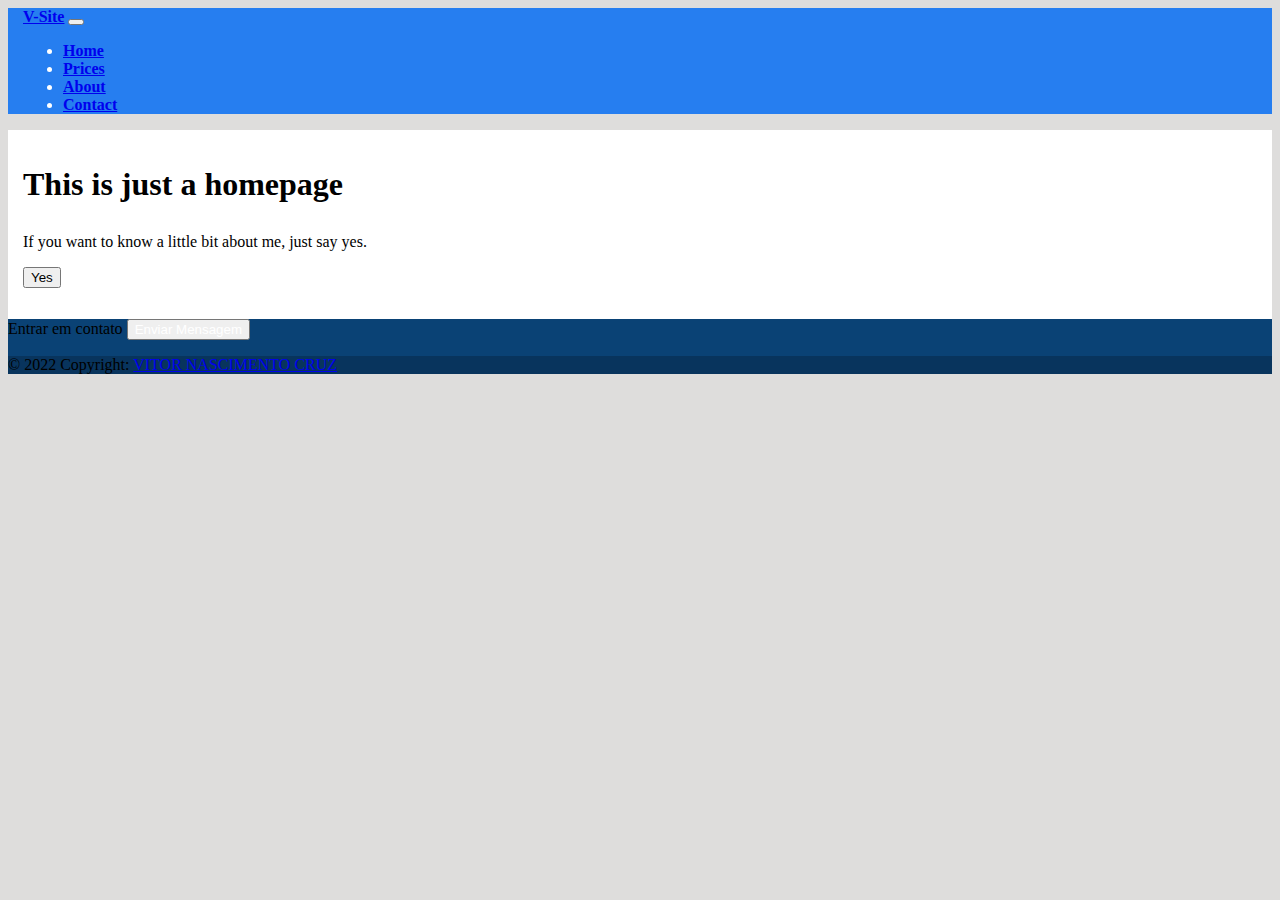
<file: homepage/index.html>
<!DOCTYPE html>

<html lang="en">
    <head>
        <link href="https://cdn.jsdelivr.net/npm/bootstrap@5.0.2/dist/css/bootstrap.min.css" rel="stylesheet" integrity="sha384-EVSTQN3/azprG1Anm3QDgpJLIm9Nao0Yz1ztcQTwFspd3yD65VohhpuuCOmLASjC" crossorigin="anonymous">
        <script src="https://cdn.jsdelivr.net/npm/bootstrap@5.0.2/dist/js/bootstrap.bundle.min.js" integrity="sha384-MrcW6ZMFYlzcLA8Nl+NtUVF0sA7MsXsP1UyJoMp4YLEuNSfAP+JcXn/tWtIaxVXM" crossorigin="anonymous"></script>
        <link href="styles.css" rel="stylesheet">
        <title>Vitor Cruz</title>


    </head>
    <body class="container">

        <nav class="navbar navbar-expand-lg navbar-light" style="background-color: #267ef0;">
            <a class="navbar-brand" href="#">V-Site</a>
            <button class="navbar-toggler" type="button" data-toggle="collapse" data-target="#navbarSupportedContent" aria-controls="navbarSupportedContent" aria-expanded="false" aria-label="Toggle navigation">
              <span class="navbar-toggler-icon"></span>
            </button>

            <div class="collapse navbar-collapse" id="navbarSupportedContent">
              <ul class="navbar-nav mr-auto">
                <li class="nav-item active">
                  <a class="nav-link" href="/index.html">Home <span class="sr-only"></span></a>
                </li>
                <li class="nav-item">
                  <a class="nav-link" href="/prices.html">Prices</a>
                </li>
                <li class="nav-item">
                    <a class="nav-link" href="/about.html">About</a>
                  </li>
                  <li class="nav-item">
                    <a class="nav-link" href="/contact.html">Contact</a>
                  </li>
              </ul>
             </div>
          </nav>

          <div class="fundo">
        <div class="conteudo">
       <h1>This is just a homepage</h1>
       <div>
        <p>If you want to know a little bit about me, just say yes.</p>
        <input id="butao" type="button" value="Yes" class="col-3">
       </div>
        </div>
       <section class="">
        <!-- Footer -->
        <footer class="text-center text-white" style="background-color: #0a4275;">
          <!-- Grid container -->
          <div class="container p-4 pb-0">
            <!-- Section: CTA -->
            <section class="">
              <p class="d-flex justify-content-center align-items-center">
                <span class="me-3">Entrar em contato</span>
                <button type="button" class="btn btn-outline-light btn-rounded">
                  <a style="text-decoration:none; color:#ffffff" href="https://wa.me/5511973353252">Enviar Mensagem</a>
                </button>
              </p>
            </section>
            <!-- Section: CTA -->
          </div>
          <!-- Grid container -->

          <!-- Copyright -->
          <div class="text-center p-3" style="background-color: rgba(0, 0, 0, 0.2);">
            © 2022 Copyright:
            <a class="text-white" href="#">VITOR NASCIMENTO CRUZ</a>
          </div>
          <!-- Copyright -->
        </footer>
        <!-- Footer -->
      </section>
      </div>
      
      <script>
        document.querySelector('#butao').addEventListener('click', function(e) {
            this.style.backgroundColor = "green";
        })
    </script>
    </body>
</html>
</file>
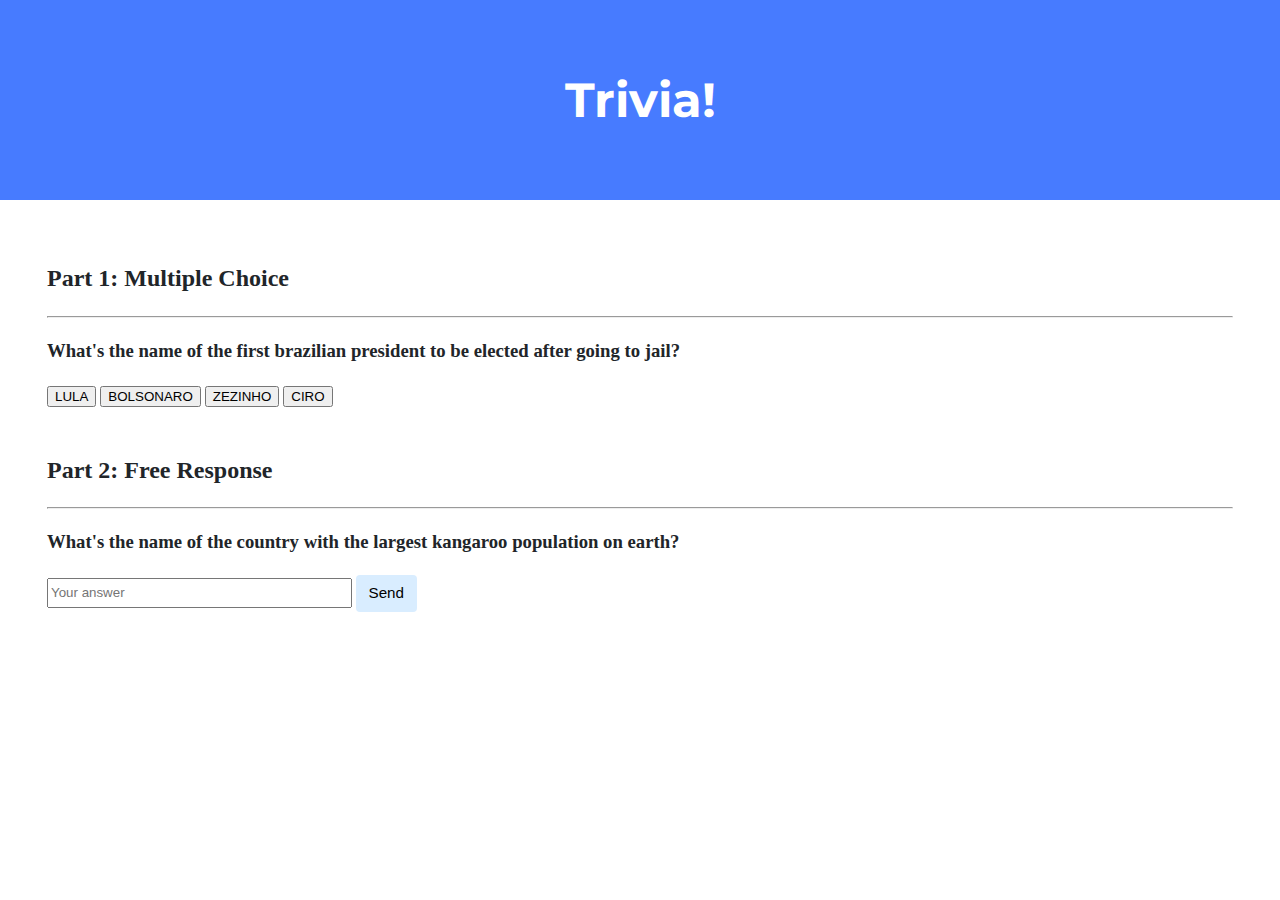
<file: trivia/index.html>
<!DOCTYPE html>

<html lang="en">
    <head>
        <link href="https://fonts.googleapis.com/css2?family=Montserrat:wght@500&display=swap" rel="stylesheet">
        <link href="styles.css" rel="stylesheet">
        <title>Trivia!</title>
        <script>
            // TODO: Add code to check answers to questions

        </script>
        <script src="https://code.jquery.com/jquery-3.5.0.js"></script>
    </head>
    <body>
        <div class="header">
            <h1>Trivia!</h1>
        </div>

        <div class="container">
            <div class="section">
                <h2>Part 1: Multiple Choice </h2>
                <hr>
                <h3>What's the name of the first brazilian president to be elected after going to jail?</h3>
                <form id="form1">
                <input type="button"  id="butao" class="correct" value="LULA">
                <input type="button" id="butao2" class="wrong" value="BOLSONARO">
                <input type="button" id="butao2" class="wrong" value="ZEZINHO">
                <input type="button" id="butao2" class="wrong" value="CIRO">
                </form>
            </div>

            <div class="section">
                <h2>Part 2: Free Response</h2>
                <hr>
                <!-- TODO: Add free response question here -->
                <h3>What's the name of the country with the largest kangaroo population on earth?</h3>

                <input type="text" placeholder="Your answer" id="q2">
                <input type="submit" value="Send" id="form2_q2">

            </div>
        </div>

        <script>
            var btn = document.querySelectorAll('.correct');
            btn.forEach(function(item) {
                item.addEventListener('click', function() {
                    this.style.backgroundColor = "#12b82e";
                    this.style.color = 'white';
                    $( "#form1" ).after("<div style='color:#12b82e;font-weight:bold'>Correct!</div>");

                })
            })

            var btns = document.querySelectorAll('.wrong');
            btns.forEach(function(item) {
                item.addEventListener('click', function() {
                    this.style.backgroundColor = '#eb383b';
                    this.style.color = 'white';
                    $( "#form1" ).after("<div style='color:#eb383b;font-weight:bold'>Incorrect!</div>");
                })
            })

            var new_form = document.querySelector("#form2_q2")
            new_form.addEventListener('click', function() {
                var txt_response = document.querySelector('#q2')
                if (txt_response.value == 'Australia') {
                    txt_response.style.backgroundColor = "#12b82e";
                    $("#form2_q2").after("<div style='color:#12b82e;font-weight:bold'>Correct!</div>");
                }
                else {
                    txt_response.style.backgroundColor = "#eb383b";
                    $("#form2_q2").after("<div style='color:#eb383b;font-weight:bold'>Incorrect!</div>");
                }
            })
        </script>
    </body>
</html>
</file>
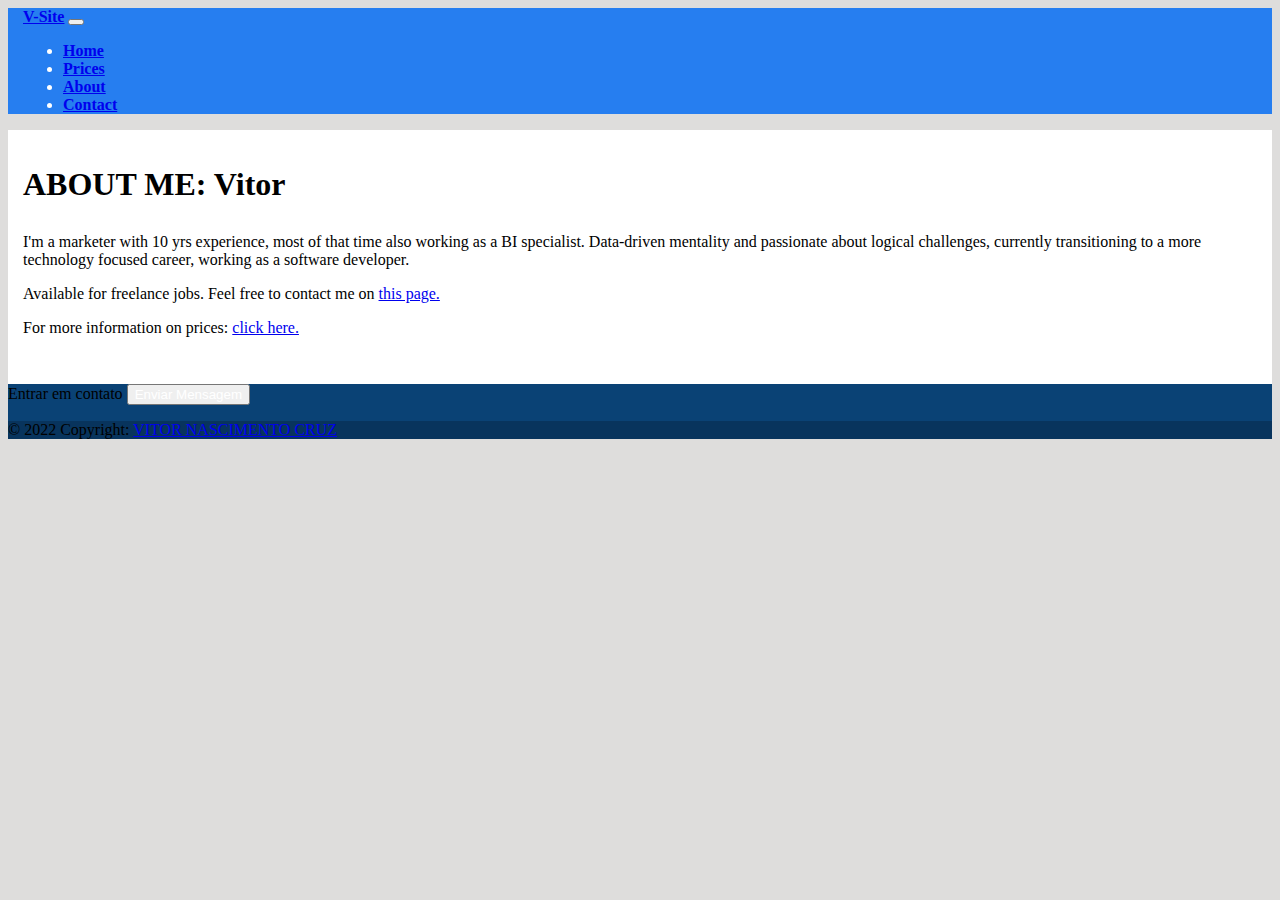
<file: homepage/about.html>
<!DOCTYPE html>

<html lang="en">
    <head>
        <link href="https://cdn.jsdelivr.net/npm/bootstrap@5.0.2/dist/css/bootstrap.min.css" rel="stylesheet" integrity="sha384-EVSTQN3/azprG1Anm3QDgpJLIm9Nao0Yz1ztcQTwFspd3yD65VohhpuuCOmLASjC" crossorigin="anonymous">
        <script src="https://cdn.jsdelivr.net/npm/bootstrap@5.0.2/dist/js/bootstrap.bundle.min.js" integrity="sha384-MrcW6ZMFYlzcLA8Nl+NtUVF0sA7MsXsP1UyJoMp4YLEuNSfAP+JcXn/tWtIaxVXM" crossorigin="anonymous"></script>
        <link href="styles.css" rel="stylesheet">
        <title>ABOUT</title>
    </head>
    <body class="container">

        <nav class="navbar navbar-expand-lg navbar-light" style="background-color: #267ef0;">
            <a class="navbar-brand" href="#">V-Site</a>
            <button class="navbar-toggler" type="button" data-toggle="collapse" data-target="#navbarSupportedContent" aria-controls="navbarSupportedContent" aria-expanded="false" aria-label="Toggle navigation">
              <span class="navbar-toggler-icon"></span>
            </button>

            <div class="collapse navbar-collapse" id="navbarSupportedContent">
              <ul class="navbar-nav mr-auto">
                <li class="nav-item active">
                  <a class="nav-link" href="/index.html">Home <span class="sr-only"></span></a>
                </li>
                <li class="nav-item">
                  <a class="nav-link" href="/prices.html">Prices</a>
                </li>
                <li class="nav-item">
                    <a class="nav-link" href="/about.html">About</a>
                  </li>
                  <li class="nav-item">
                    <a class="nav-link" href="/contact.html">Contact</a>
                  </li>
              </ul>
             </div>
          </nav>

          <div class="fundo">
            <div class="conteudo">
<h1>ABOUT ME: Vitor</h1>
<p>I'm a marketer with 10 yrs experience, most of that time also working as a BI specialist. Data-driven mentality and passionate about logical challenges, currently transitioning to a more technology focused career, working as a software developer.</p>
<p>Available for freelance jobs. Feel free to contact me on <a href="/contact.html">this page.</a></p>
<p>For more information on prices: <a href="/prices.html">click here.</a></p>
</div>


<section class="" style="margin-top:0px">
    <!-- Footer -->
    <footer class="text-center text-white" style="background-color: #0a4275;margin-top:0px">
      <!-- Grid container -->
      <div class="container p-4 pb-0">
        <!-- Section: CTA -->
        <section class="">
          <p class="d-flex justify-content-center align-items-center">
            <span class="me-3">Entrar em contato</span>
            <button type="button" class="btn btn-outline-light btn-rounded">
              <a style="text-decoration:none; color:#ffffff" href="https://wa.me/5511973353252">Enviar Mensagem</a>
            </button>
          </p>
        </section>
        <!-- Section: CTA -->
      </div>
      <!-- Grid container -->

      <!-- Copyright -->
      <div class="text-center p-3" style="background-color: rgba(0, 0, 0, 0.2);">
        © 2022 Copyright:
        <a class="text-white" href="#">VITOR NASCIMENTO CRUZ</a>
      </div>
      <!-- Copyright -->
    </footer>
    <!-- Footer -->
  </section>
</div>
</body>


</html>
</file>
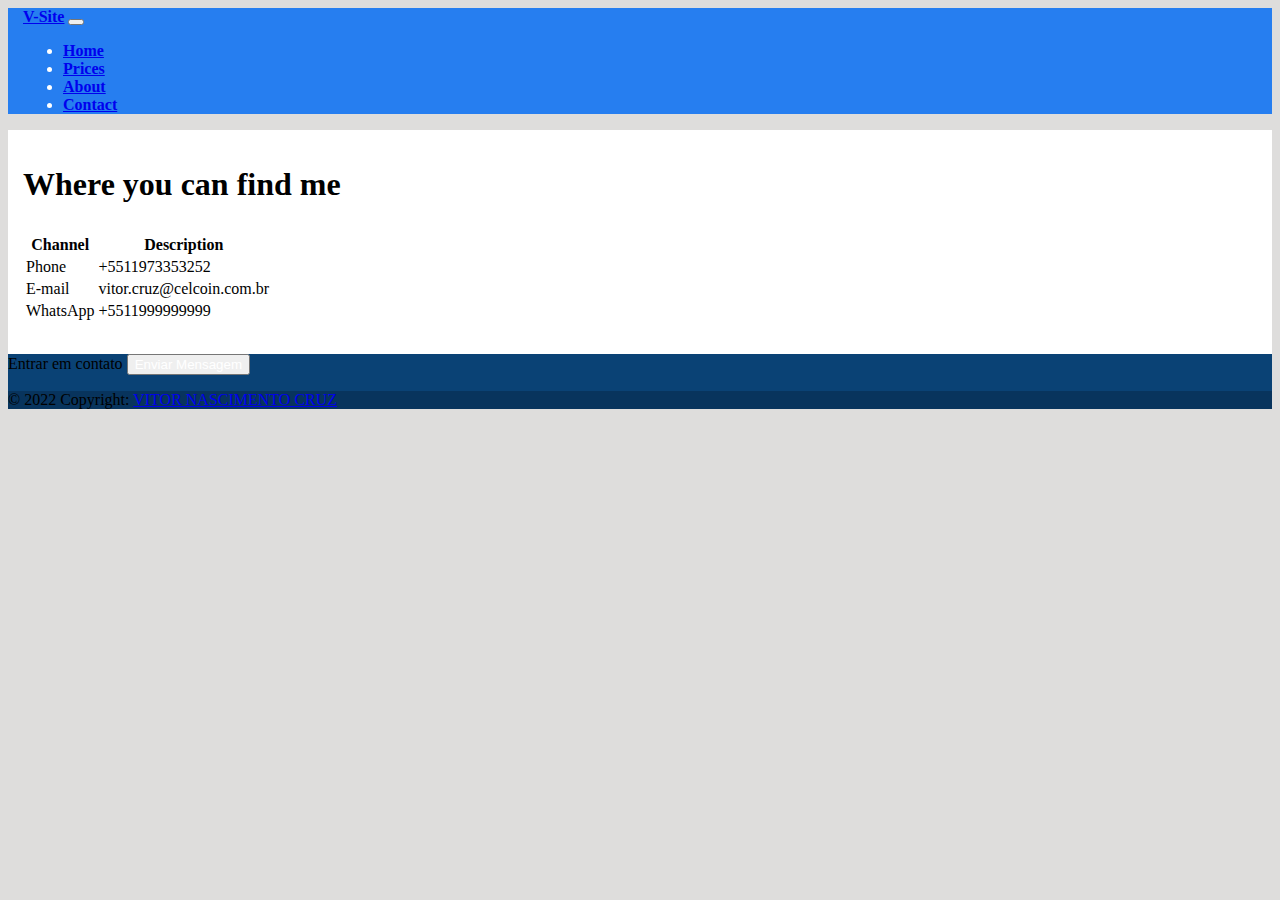
<file: homepage/contact.html>
<!DOCTYPE html>

<html lang="en">
    <head>
        <link href="https://cdn.jsdelivr.net/npm/bootstrap@5.0.2/dist/css/bootstrap.min.css" rel="stylesheet" integrity="sha384-EVSTQN3/azprG1Anm3QDgpJLIm9Nao0Yz1ztcQTwFspd3yD65VohhpuuCOmLASjC" crossorigin="anonymous">
        <script src="https://cdn.jsdelivr.net/npm/bootstrap@5.0.2/dist/js/bootstrap.bundle.min.js" integrity="sha384-MrcW6ZMFYlzcLA8Nl+NtUVF0sA7MsXsP1UyJoMp4YLEuNSfAP+JcXn/tWtIaxVXM" crossorigin="anonymous"></script>
        <link href="styles.css" rel="stylesheet">
        <meta name="viewport" content="width=device-width, initial-scale=1.0">
        <title>Contact Us</title>
    </head>
    <body class="container">

            <nav class="navbar navbar-expand-lg navbar-light" style="background-color: #267ef0;">
                <a class="navbar-brand" href="#">V-Site</a>
                <button class="navbar-toggler" type="button" data-toggle="collapse" data-target="#navbarSupportedContent" aria-controls="navbarSupportedContent" aria-expanded="false" aria-label="Toggle navigation">
                  <span class="navbar-toggler-icon"></span>
                </button>

                <div class="collapse navbar-collapse" id="navbarSupportedContent">
                  <ul class="navbar-nav mr-auto">
                    <li class="nav-item active">
                      <a class="nav-link" href="/index.html">Home <span class="sr-only"></span></a>
                    </li>
                    <li class="nav-item">
                      <a class="nav-link" href="/prices.html">Prices</a>
                    </li>
                    <li class="nav-item">
                        <a class="nav-link" href="/about.html">About</a>
                      </li>
                      <li class="nav-item">
                        <a class="nav-link" href="/contact.html">Contact</a>
                      </li>
                  </ul>
                 </div>
              </nav>

              <div class="fundo">
                <div class="conteudo">
        <h1>Where you can find me</h1>
        <table class="table">
            <thead class="thead-dark">
                <th scope="col">Channel</th>
                <th scope="col">Description</th>
            <thead>
                <tbody>
            <tr>
                <td>Phone</td>
                <td>+5511973353252</td>
            </tr>
            <tr>
                <td>E-mail</td>
                <td>vitor.cruz@celcoin.com.br</td>
            </tr>
            <tr>
                <td>WhatsApp</td>
                <td>+5511999999999</td>
            </tr>
        </tbody>
        </table>
    </div>




    <section class="">
        <!-- Footer -->
        <footer class="text-center text-white" style="background-color: #0a4275;">
          <!-- Grid container -->
          <div class="container p-4 pb-0">
            <!-- Section: CTA -->
            <section class="">
              <p class="d-flex justify-content-center align-items-center">
                <span class="me-3">Entrar em contato</span>
                <button type="button" class="btn btn-outline-light btn-rounded">
                  <a style="text-decoration:none; color:#ffffff" href="https://wa.me/5511973353252">Enviar Mensagem</a>
                </button>
              </p>
            </section>
            <!-- Section: CTA -->
          </div>
          <!-- Grid container -->

          <!-- Copyright -->
          <div class="text-center p-3" style="background-color: rgba(0, 0, 0, 0.2);">
            © 2022 Copyright:
            <a class="text-white" href="#">VITOR NASCIMENTO CRUZ</a>
          </div>
          <!-- Copyright -->
        </footer>
        <!-- Footer -->
      </section>
    </div>

    </body>
</html>
</file>
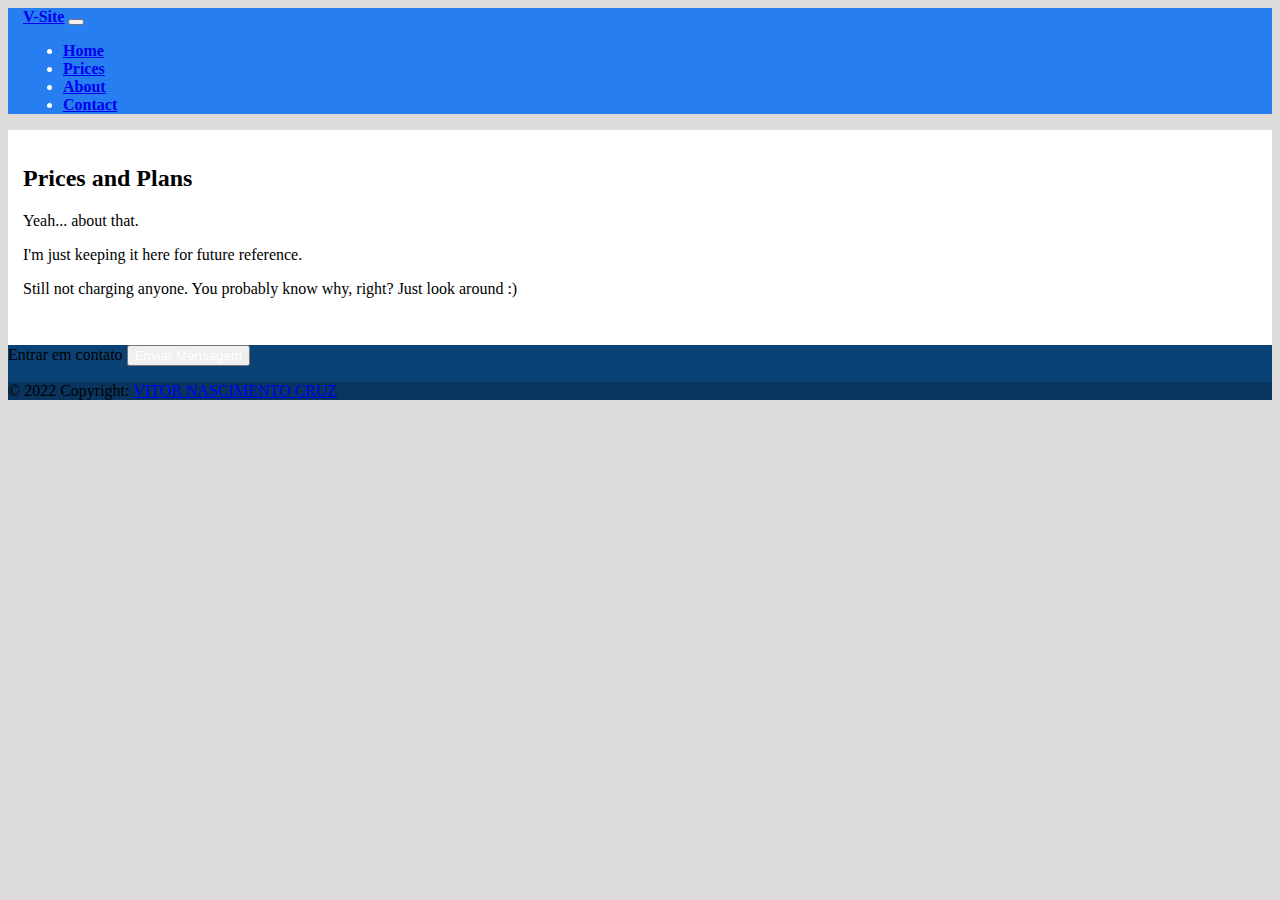
<file: homepage/prices.html>
<!DOCTYPE html>

<html lang="en">
    <head>
        <link href="https://cdn.jsdelivr.net/npm/bootstrap@5.0.2/dist/css/bootstrap.min.css" rel="stylesheet" integrity="sha384-EVSTQN3/azprG1Anm3QDgpJLIm9Nao0Yz1ztcQTwFspd3yD65VohhpuuCOmLASjC" crossorigin="anonymous">
        <script src="https://cdn.jsdelivr.net/npm/bootstrap@5.0.2/dist/js/bootstrap.bundle.min.js" integrity="sha384-MrcW6ZMFYlzcLA8Nl+NtUVF0sA7MsXsP1UyJoMp4YLEuNSfAP+JcXn/tWtIaxVXM" crossorigin="anonymous"></script>

        <link href="styles.css" rel="stylesheet">
        <title>PRICES</title>
    </head>
    <body class="container">

      <nav class="navbar navbar-expand-lg navbar-light" style="background-color: #267ef0;">
          <a class="navbar-brand" href="#">V-Site</a>
          <button class="navbar-toggler" type="button" data-toggle="collapse" data-target="#navbarSupportedContent" aria-controls="navbarSupportedContent" aria-expanded="false" aria-label="Toggle navigation">
            <span class="navbar-toggler-icon"></span>
          </button>

          <div class="collapse navbar-collapse" id="navbarSupportedContent">
            <ul class="navbar-nav mr-auto">
              <li class="nav-item active">
                <a class="nav-link" href="/index.html">Home <span class="sr-only"></span></a>
              </li>
              <li class="nav-item">
                <a class="nav-link" href="/prices.html">Prices</a>
              </li>
              <li class="nav-item">
                  <a class="nav-link" href="/about.html">About</a>
                </li>
                <li class="nav-item">
                  <a class="nav-link" href="/contact.html">Contact</a>
                </li>
            </ul>
           </div>
        </nav>


      <div class="fundo">
      <div class="conteudo">
      <h2>Prices and Plans</h2>
      <p>Yeah... about that.</p>
      <p>I'm just keeping it here for future reference.</p>
      <p>Still not charging anyone. You probably know why, right? Just look around :)</p>
      </div>



      <section class="" style="margin-top:0px">
        <!-- Footer -->
        <footer class="text-center text-white" style="background-color: #0a4275;margin-top:0px">
          <!-- Grid container -->
          <div class="container p-4 pb-0">
            <!-- Section: CTA -->
            <section class="">
              <p class="d-flex justify-content-center align-items-center">
                <span class="me-3">Entrar em contato</span>
                <button type="button" class="btn btn-outline-light btn-rounded">
                  <a style="text-decoration:none; color:#ffffff" href="https://wa.me/5511973353252">Enviar Mensagem</a>
                </button>
              </p>
            </section>
            <!-- Section: CTA -->
          </div>
          <!-- Grid container -->

          <!-- Copyright -->
          <div class="text-center p-3" style="background-color: rgba(0, 0, 0, 0.2);">
            © 2022 Copyright:
            <a class="text-white" href="#">VITOR NASCIMENTO CRUZ</a>
          </div>
          <!-- Copyright -->
        </footer>
        <!-- Footer -->
      </section>
    </div>
    </body>


    </html>
</file>
<file: homepage/styles.css>
nav {
    padding-left: 15px;
    color: #ffffff;
    font-weight: bold;
}

body {
    background-color: #dedddc;

}

.fundo {
    background-color: #ffffff;
}

table {
    color: #000000;
}

.conteudo {
    padding: 15px;
}

h1 {
    margin-bottom: 30px;
}
</file>
<file: trivia/styles.css>
body {
    background-color: #fff;
    color: #212529;
    font-size: 1rem;
    font-weight: 400;
    line-height: 1.5;
    margin: 0;
    text-align: left;
}

.container {
    margin-left: auto;
    margin-right: auto;
    padding-left: 15px;
    padding-right: 15px;
}

.header {
    background-color: #477bff;
    color: #fff;
    margin-bottom: 2rem;
    padding: 2rem 1rem;
    text-align: center;
}

.section {
    padding: 0.5rem 2rem 1rem 2rem;
}

.section:hover {
    background-color: #f5f5f5;
    transition: color 2s ease-in-out, background-color 0.15s ease-in-out;
}

h1 {
    font-family: 'Montserrat', sans-serif;
    font-size: 48px;
}

button, input[type="submit"] {
    background-color: #d9edff;
    border: 1px solid transparent;
    border-radius: 0.25rem;
    font-size: 0.95rem;
    font-weight: 400;
    line-height: 1.5;
    padding: 0.375rem 0.75rem;
    text-align: center;
    transition: color 0.15s ease-in-out, background-color 0.15s ease-in-out, border-color 0.15s ease-in-out, box-shadow 0.15s ease-in-out;
    vertical-align: middle;
}


input[type="text"] {
    line-height: 1.8;
    width: 25%;
}

input[type="text"]:hover {
    background-color: #f5f5f5;
    transition: color 2s ease-in-out, background-color 0.15s ease-in-out;
}
</file>
